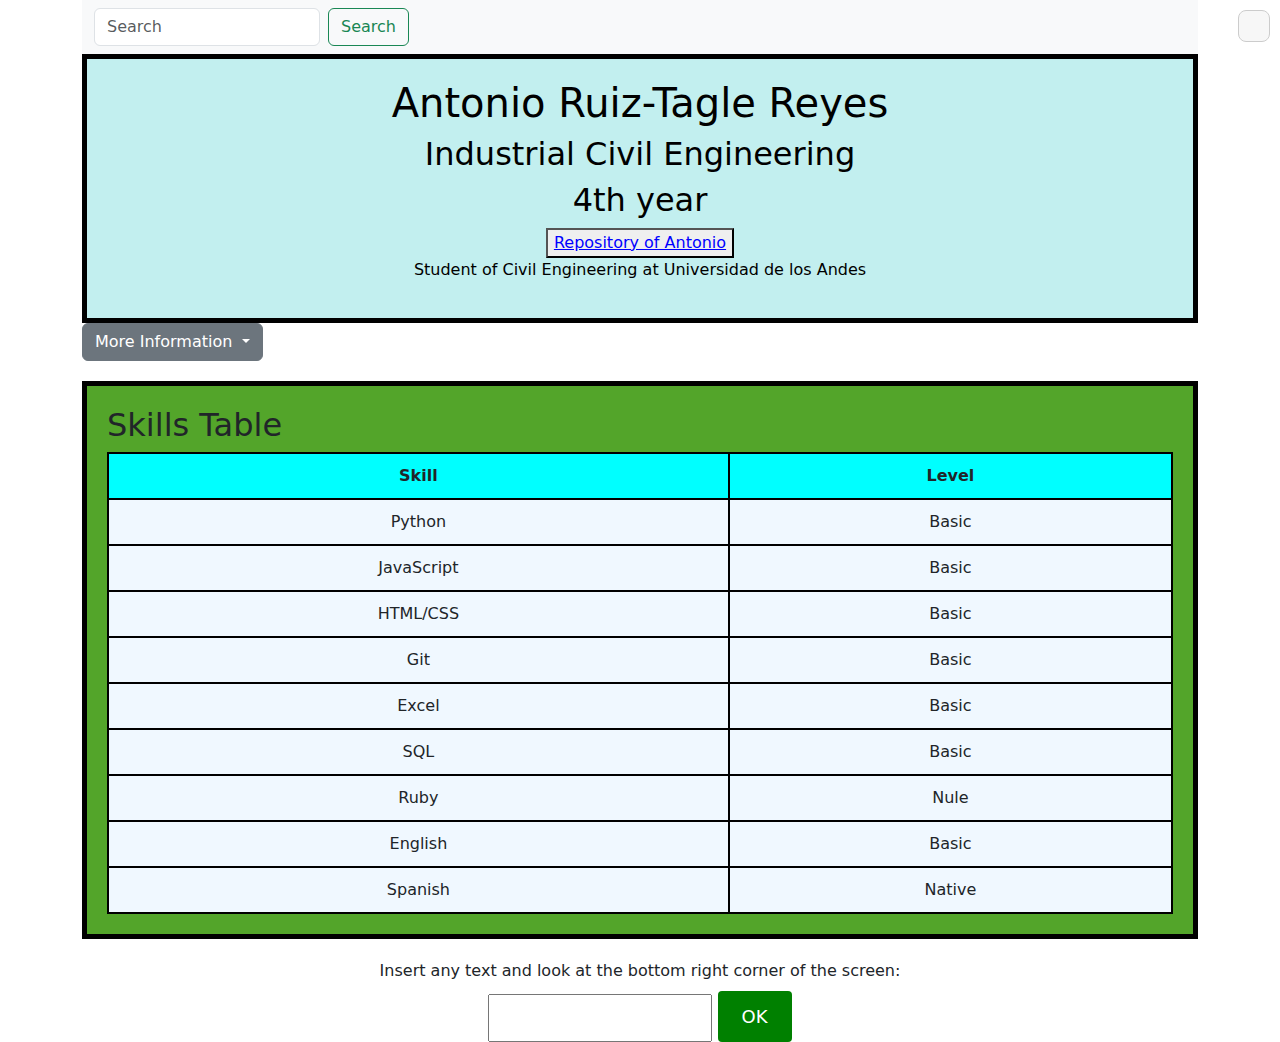
<file: index.html>
<!DOCTYPE html>

<html lang="en">

    <head>
        <title>Antonio Ruiz-Tagle</title>
        <link rel="stylesheet" type="text/css" href="style.css">
        <link href="https://cdn.jsdelivr.net/npm/bootstrap@5.3.3/dist/css/bootstrap.min.css" rel="stylesheet" integrity="sha384-QWTKZyjpPEjISv5WaRU9OFeRpok6YctnYmDr5pNlyT2bRjXh0JMhjY6hW+ALEwIH" crossorigin="anonymous">

    </head>

    <body>
    <div class="container-lg">

            <div>
                <nav class="navbar bg-body-tertiary">
                    <div class="container-fluid">
                    <form class="d-flex" role="search">
                        <input class="form-control me-2" type="search" placeholder="Search" aria-label="Search">
                        <button class="btn btn-outline-success" type="submit">Search</button>
                    </form>
                    </div>
                </nav>
            </div>

            <div class="header">

                <h1>Antonio Ruiz-Tagle Reyes</h1>
                <h2>Industrial Civil Engineering</h2>
                <h2>4th year</h2>
                <button type="button">
                    <a href="https://github.com/antonioruiztagle/antonioruiztagle.github.io.git"> Repository of Antonio</a>
                </button>    
                <p>Student of Civil Engineering at Universidad de los Andes</p>

            </div>
            
            <div class="dropdown">
                <button class="btn btn-secondary dropdown-toggle" type="button" data-bs-toggle="dropdown" aria-expanded="false">
                    More Information
                </button>
                    <ul class="dropdown-menu">
                        <li>I am currently studying engineering, delving into the fascinating world of problem-solving and innovation. Outside of academics, I find solace and joy in sports, with soccer and paddle tennis being my favored pastimes for staying active and engaged.</li>
                    </ul>
            </div>



            <div class="skills-table">

                    <h2>Skills Table</h2>

                    <table>
                        <tr>
                            <th>Skill</th>
                            <th>Level</th>
                        </tr>
                        <tr>
                            <td>Python</td>
                            <td>Basic</td>
                        </tr>
                        <tr>
                            <td>JavaScript</td>
                            <td>Basic</td>
                        </tr>
                        <tr>
                            <td>HTML/CSS</td>
                            <td>Basic</td>
                        </tr>
                        <tr>
                            <td>Git</td>
                            <td>Basic</td>
                        </tr>
                        <tr>
                            <td>Excel</td>
                            <td>Basic</td>
                        </tr>
                        <tr>
                            <td>SQL</td>
                            <td>Basic</td>
                        </tr>
                        <tr>
                            <td>Ruby</td>
                            <td>Nule</td>
                        </tr>
                        <tr>
                            <td>English</td>
                            <td>Basic</td>
                        </tr>
                        <tr>
                            <td>Spanish</td>
                            <td>Native</td>
                        </tr>

                    </table>

            </div>

            <div class="button-section">
                    <label for="updateText">Insert any text and look at the bottom right corner of the screen:</label>
                    <input type="text" id="updateText">
                    <button onclick="updateSection()">OK</button>
            </div>

            <div class="update-section">
                    
            </div>

                <script>
                    function updateSection() {
                        
                        var textValue = document.getElementById('updateText').value;

                    
                        document.querySelector('.update-section').innerHTML = '<p>' + textValue + '</p>';
                    }
                </script>


                <script src="https://cdn.jsdelivr.net/npm/bootstrap@5.3.3/dist/js/bootstrap.bundle.min.js" integrity="sha384-YvpcrYf0tY3lHB60NNkmXc5s9fDVZLESaAA55NDzOxhy9GkcIdslK1eN7N6jIeHz" crossorigin="anonymous"></script>
            </div>

 
    </div>
    </body>
</html>
</file>
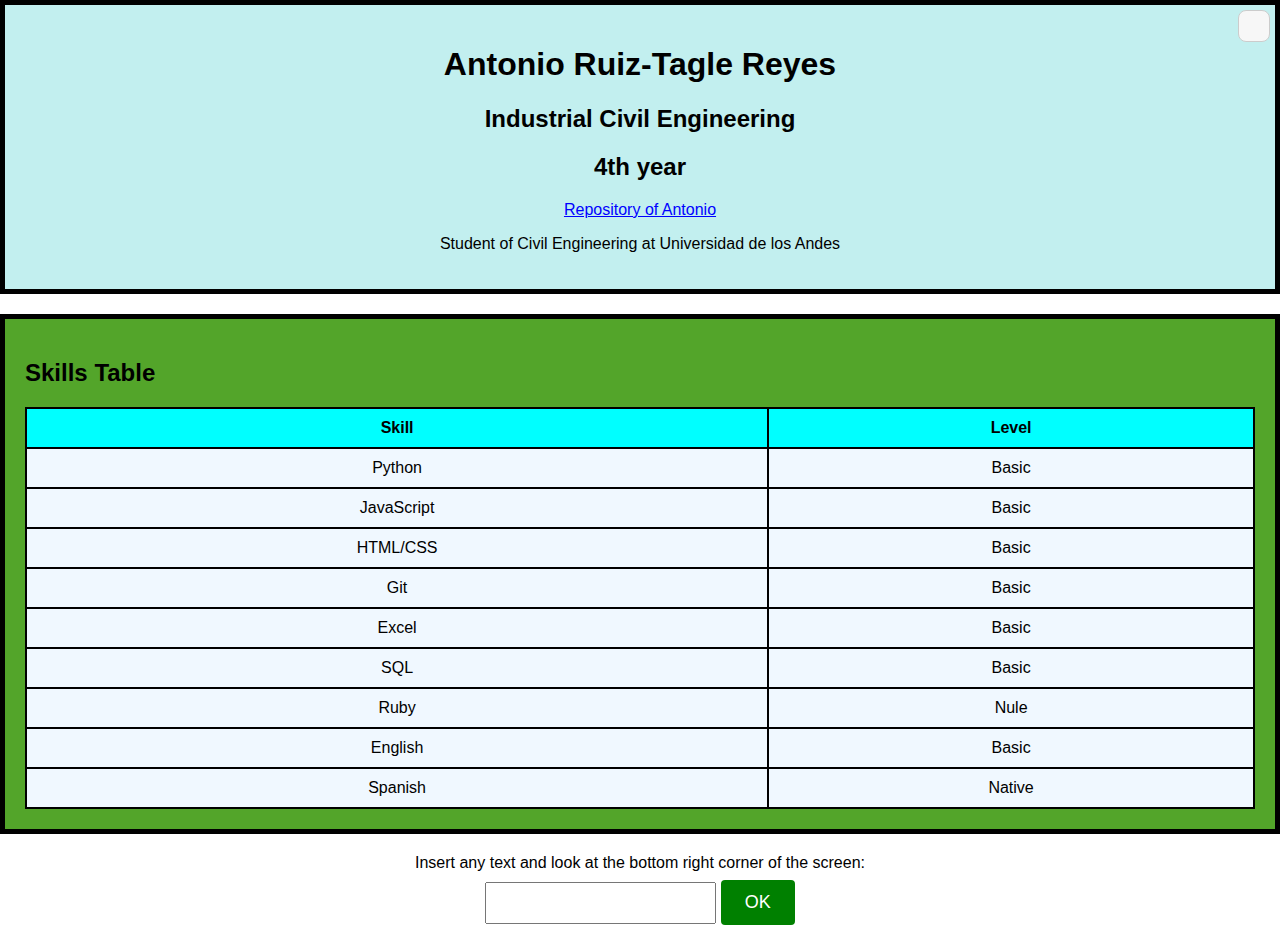
<file: lab_1.html>
<!DOCTYPE html>

<html lang="en">

<head>
    <title>Antonio Ruiz-Tagle</title>
    <link rel="stylesheet" type="text/css" href="style.css">
</head>

<body>

    <div class="header">

        <h1>Antonio Ruiz-Tagle Reyes</h1>
        <h2>Industrial Civil Engineering</h2>
        <h2>4th year</h2>
        <a href="https://github.com/antonioruiztagle/antonioruiztagle.github.io.git"> Repository of Antonio</a>
        <p>Student of Civil Engineering at Universidad de los Andes</p>

    </div>


    <div class="skills-table">

        <h2>Skills Table</h2>

        <table>
            <tr>
                <th>Skill</th>
                <th>Level</th>
            </tr>
            <tr>
                <td>Python</td>
                <td>Basic</td>
            </tr>
            <tr>
                <td>JavaScript</td>
                <td>Basic</td>
            </tr>
            <tr>
                <td>HTML/CSS</td>
                <td>Basic</td>
            </tr>
            <tr>
                <td>Git</td>
                <td>Basic</td>
            </tr>
            <tr>
                <td>Excel</td>
                <td>Basic</td>
            </tr>
            <tr>
                <td>SQL</td>
                <td>Basic</td>
            </tr>
            <tr>
                <td>Ruby</td>
                <td>Nule</td>
            </tr>
            <tr>
                <td>English</td>
                <td>Basic</td>
            </tr>
            <tr>
                <td>Spanish</td>
                <td>Native</td>
            </tr>

        </table>

    </div>

    <div class="button-section">
        <label for="updateText">Insert any text and look at the bottom right corner of the screen:</label>
        <input type="text" id="updateText">
        <button onclick="updateSection()">OK</button>
    </div>

    <div class="update-section">
        
    </div>

    <script>
        function updateSection() {
            
            var textValue = document.getElementById('updateText').value;

        
            document.querySelector('.update-section').innerHTML = '<p>' + textValue + '</p>';
        }
    </script>



</body>

</html>
</file>
<file: style.css>
body {
    font-family: Arial, Helvetica, sans-serif;
    margin: 0;
    padding: 0;
    box-sizing: border-box;
}

.header {
    background-color: rgb(194, 239, 239);
    color: black;
    padding: 20px;
    border: 5px solid black;
    text-align: center;
}

.header a {
    color: blue;
}

.skills-table {
    background-color: rgb(83, 165, 42);
    padding: 20px;
    border: 5px solid black;
    text-align: left;
    margin-top: 20px;
}

.skills-table table {
    width: 100%;
    border-collapse: collapse;
}

.skills-table th,
.skills-table td {
    border: 2px solid black;
    padding: 10px;
    text-align: center;
    background-color: aliceblue;
}

.skills-table th {
    background-color: aqua;
}

.button-section {
    margin-top: 20px;
    text-align: center;
}

.button-section label {
    display: block;
    margin-bottom: 8px;
    font-size: 16px;
}

.button-section input {
    padding: 10px;
    font-size: 16px;
}

.button-section button {
    background-color: green;
    color: white;
    padding: 12px 24px;
    font-size: 18px;
    border: none;
    border-radius: 4px;
    cursor: pointer;
    transition: background-color 0.3s;
}

.button-section button:hover {
    background-color: green;
}

 .update-section {
    position: fixed;
    top: 10px; 
    right: 10px; 
    padding: 15px;
    border: 1px solid #ccc;
    border-radius: 8px;
    background-color: #f7f7f7;
}

.update-section p {
    margin: 0;
    font-size: 18px;
}
</file>
